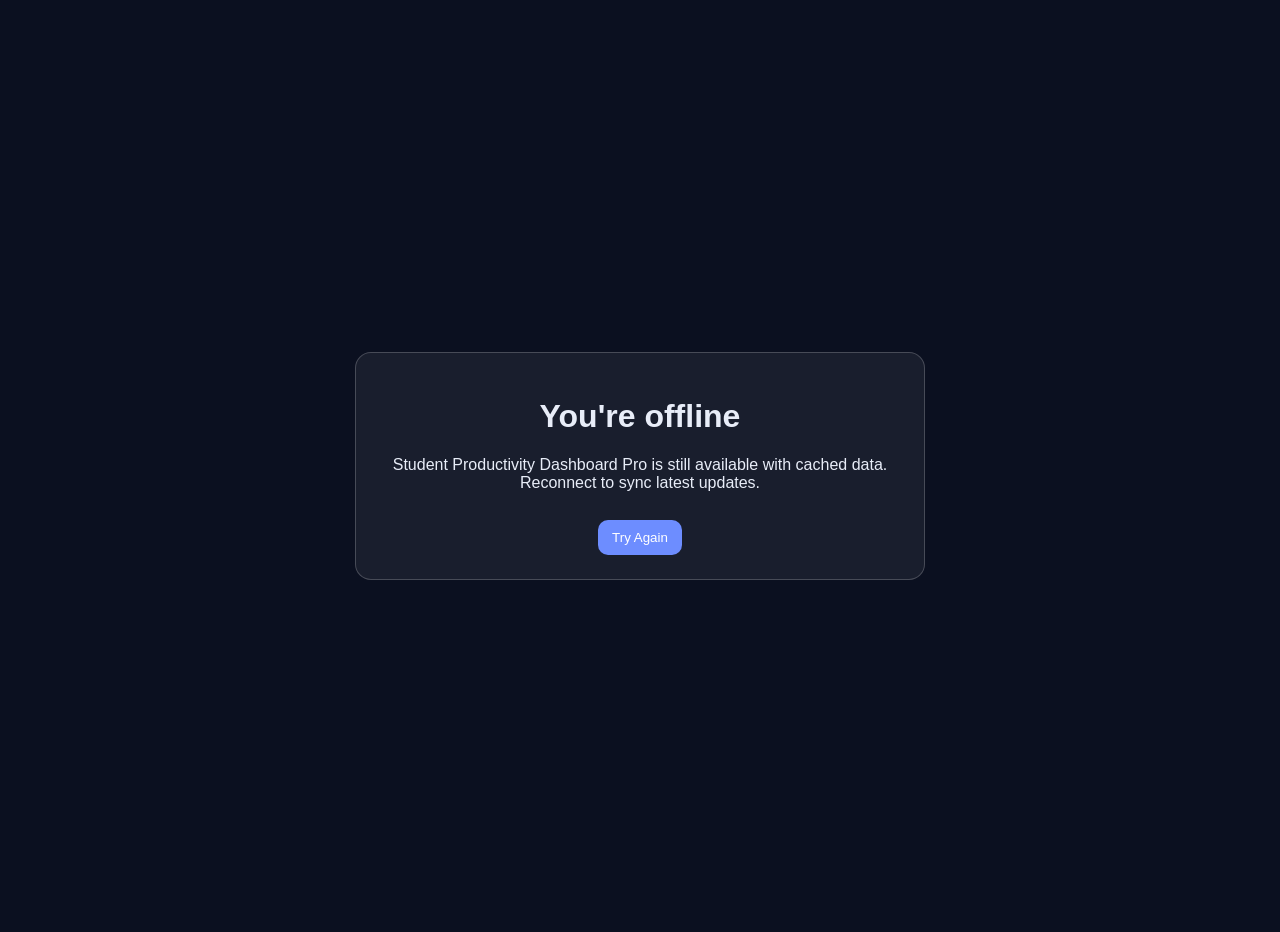
<file: offline.html>
<!DOCTYPE html>
<html lang="en">
  <head>
    <meta charset="UTF-8" />
    <meta name="viewport" content="width=device-width, initial-scale=1.0" />
    <title>Offline • Student Productivity Dashboard Pro</title>
    <style>
      body{margin:0;min-height:100vh;display:grid;place-items:center;background:#0b1020;color:#e8edf8;font-family:Inter,sans-serif;padding:16px}
      .card{max-width:520px;padding:24px;border-radius:16px;border:1px solid rgba(255,255,255,.2);background:rgba(255,255,255,.06);text-align:center}
      button{margin-top:12px;padding:10px 14px;border:none;border-radius:10px;background:#6d8dff;color:#fff;cursor:pointer}
    </style>
  </head>
  <body>
    <div class="card">
      <h1>You're offline</h1>
      <p>Student Productivity Dashboard Pro is still available with cached data. Reconnect to sync latest updates.</p>
      <button onclick="location.reload()">Try Again</button>
    </div>
  </body>
</html>
</file>
